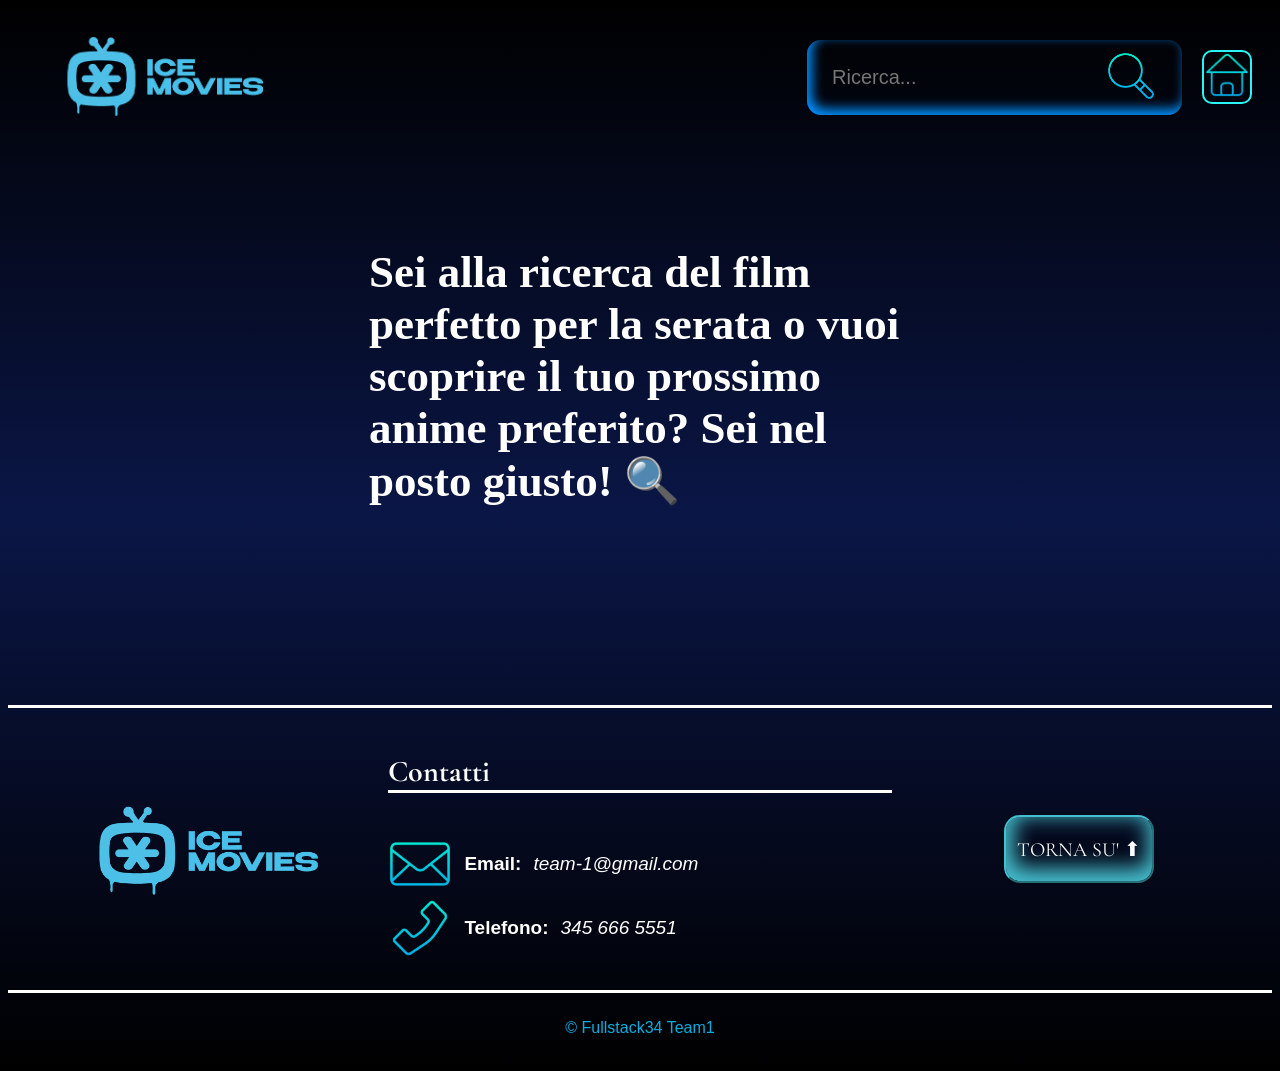
<file: cerca.html>
<!DOCTYPE html>
<html lang="it">
  <head>
    <meta charset="utf-8" />

    <link rel="icon" href="" type="image/avif" />
    <link rel="icon" href="asset/logo/LOGO-ICEMOVIES-iconapiccola.png" />

    <meta http-equiv="X-UA-Compatible" content="IE=edge,chrome=1" />
    <title>IceMovies/Cerca</title>
    <meta
      content="width=device-width, initial-scale=1.0, maximum-scale=1.0, user-scalable=0"
      name="viewport"
    />
    <meta name="viewport" content="width=device-width" />
    <meta
      name="description"
      content="Scopri cosa vedere stasera! Trova recensioni, consigli, notizie e approfondimenti sui tuoi titoli preferiti."
    />
    <meta
      name="keywords"
      content="consigli film, consigli serie tv, consigli anime, migliori film, migliori serie tv, migliori anime, film da vedere, serie tv da vedere, anime da vedere, novità film, novità serie tv,novità anime,"
    />
    <link rel="preconnect" href="https://fonts.googleapis.com" />
    <link rel="preconnect" href="https://fonts.gstatic.com" crossorigin />
    <link
      href="https://fonts.googleapis.com/css2?family=Cormorant+Garamond:ital,wght@0,300..700;1,300..700&display=swap"
      rel="stylesheet"
    />
    <link rel="stylesheet" href="style.css" />

    
  </head>
<body id="body-cerca">
    <nav class="navbar_main_pc">
        <div class="logo_pc"><img src="asset/logo/LOGO-ICEMOVIES.png" /></div>
    <div class="tasti-pag-cerca">        
        <div class="searchs_pc">
          <input
            type="text"
            class="search_input_p"
            id="search-p"
            placeholder="Ricerca..."
            autocomplete="off"
          />

          <button class="searchbtn_pc"><img src="asset/icone/icons8-ricerca-96.png" alt="carca"></button>
        </div>
        <a href="index.html" class="torna-home-btn"><img src="asset/icone/icons8-house-96.png" alt="torna alla home page"></a>
    </div>    
      </nav>
   <main id="main-cerca"> <div class="presentazione"><h2>Sei alla ricerca del film perfetto per la serata o vuoi scoprire il tuo prossimo anime preferito? Sei nel posto giusto! 🔍</h2></div></main>   
    <footer>
        <div class="footer_info">
          <div class="footer-logo">
            <img
              class="footlogo"
              src="asset/logo/LOGO-ICEMOVIES.png"
              alt="LOGO-ICEMOVIES"
            />
          </div>
          <div class="footer-contact">
            <h4 class="footer-contact-title">Contatti</h4>
            <div class="footer-contatti">
              <img
                class="icon-contact"
                src="asset/icone/icons8-email-96.png"
                alt="email-icon"
              />
              <p style="font-weight: 700">Email:</p>
              <p style="font-style: italic">team-1@gmail.com</p>
            </div>
            <div class="footer-contatti">
              <img
                class="icon-contact"
                src="asset/icone/icons8-phone-call-96.png"
                alt="telefono-icon"
              />
              <p style="font-weight: 700">Telefono:</p>
              <p style="font-style: italic">345 666 5551</p>
            </div>
          </div>
          <div class="footer-sali">
            <button
              class="btn-torna-su"
              onclick="window.scrollTo({ top: 0, behavior: 'smooth' })"
            >
              TORNA SU' ⬆
            </button>
          </div>
        </div>
        <div class="copyright-section">
          <p>&copy; Fullstack34 Team1 <span id="year"></span></p>
        </div>
      </footer>
    <Script>
     const main = document.getElementById("main-cerca");
     const input = document.getElementById("search-p");
     const searchButton = document.querySelector(".searchbtn_pc");
     const apiKey = "202cd8db"; // per OMDB
     const animeApiUrl = "https://api.jikan.moe/v4/anime";

searchButton.addEventListener("click", () => {
  recuperaFilm();
});
async function recuperaFilm() {
    const query = input.value;
    if (!query) return;
  
    try {
      const response = await fetch(
        `https://www.omdbapi.com/?apikey=${apiKey}&s=${query}`
      );
      const data = await response.json();
if (data.Search) {
      const moviesDetails = await Promise.all(
        data.Search.map(async (movie) => {
          const detailsResponse = await fetch(
            `http://www.omdbapi.com/?i=${movie.imdbID}&apikey=${apiKey}`
          );
          return await detailsResponse.json();
        })
      );

      const sortedMovies = moviesDetails
        .filter((movie) => movie.Released !== "N/A")
        .sort((a, b) => new Date(b.Released) - new Date(a.Released))
        showMovies(sortedMovies);
        
    } else {
      console.error("Nessun film trovato");
      main.innerHTML += "<p>Nessun film trovato</p>";
      
    }
  } catch (error) {
    console.error(error);
    main.innerHTML += "<p>Nessun film trovato</p>";
  }
}
  function showMovies(films) {
    main.innerHTML = "";
    films.forEach((film) => {
    const card = document.createElement("div");
    card.className = "card-cerca";

    const immagine = document.createElement("img");
    immagine.className = "immagine";
    immagine.setAttribute("alt", "Immagine non disponibile")
    immagine.src = film.Poster !== "N/A" ? film.Poster : "https://www.flaticon.com/free-icon/image_9261207?term=image+placeholder&related_id=9261207";

    const nome = document.createElement("div");
    nome.className = "nome";
    nome.textContent = film.Title;

    const rating = document.createElement("div");
    rating.className = "rating";
    rating.textContent =
      film.imdbRating !== "N/A" ? `Rating: ${film.imdbRating}` : "Rating: N/A";

    const releaseDate = document.createElement("div");
    releaseDate.className = "release";
    releaseDate.textContent = `Released: ${film.Released}`;

    const description = document.createElement("div");
    description.className = "description";
    description.textContent =
      film.Plot !== "N/A" ? film.Plot : "Descrizione non disponibile.";

    description.style.display = "none";

    const type = document.createElement("div")
    type.className = "type";
    type.textContent = film.Type === "series" ? `Total seasons: ${film.totalSeasons}` :  ` ${film.Genre}` ;

  

    card.addEventListener("mouseover", () => {
      description.style.display = "block";
    });

    card.addEventListener("mouseout", () => {
      description.style.display = "none";
    });

    card.appendChild(immagine);
    card.appendChild(nome);
    card.appendChild(rating);
    card.appendChild(releaseDate);
    card.appendChild(description);
    card.appendChild(type)
    main.appendChild(card)
  });

  }
  
    </Script>  
</body>
</file>
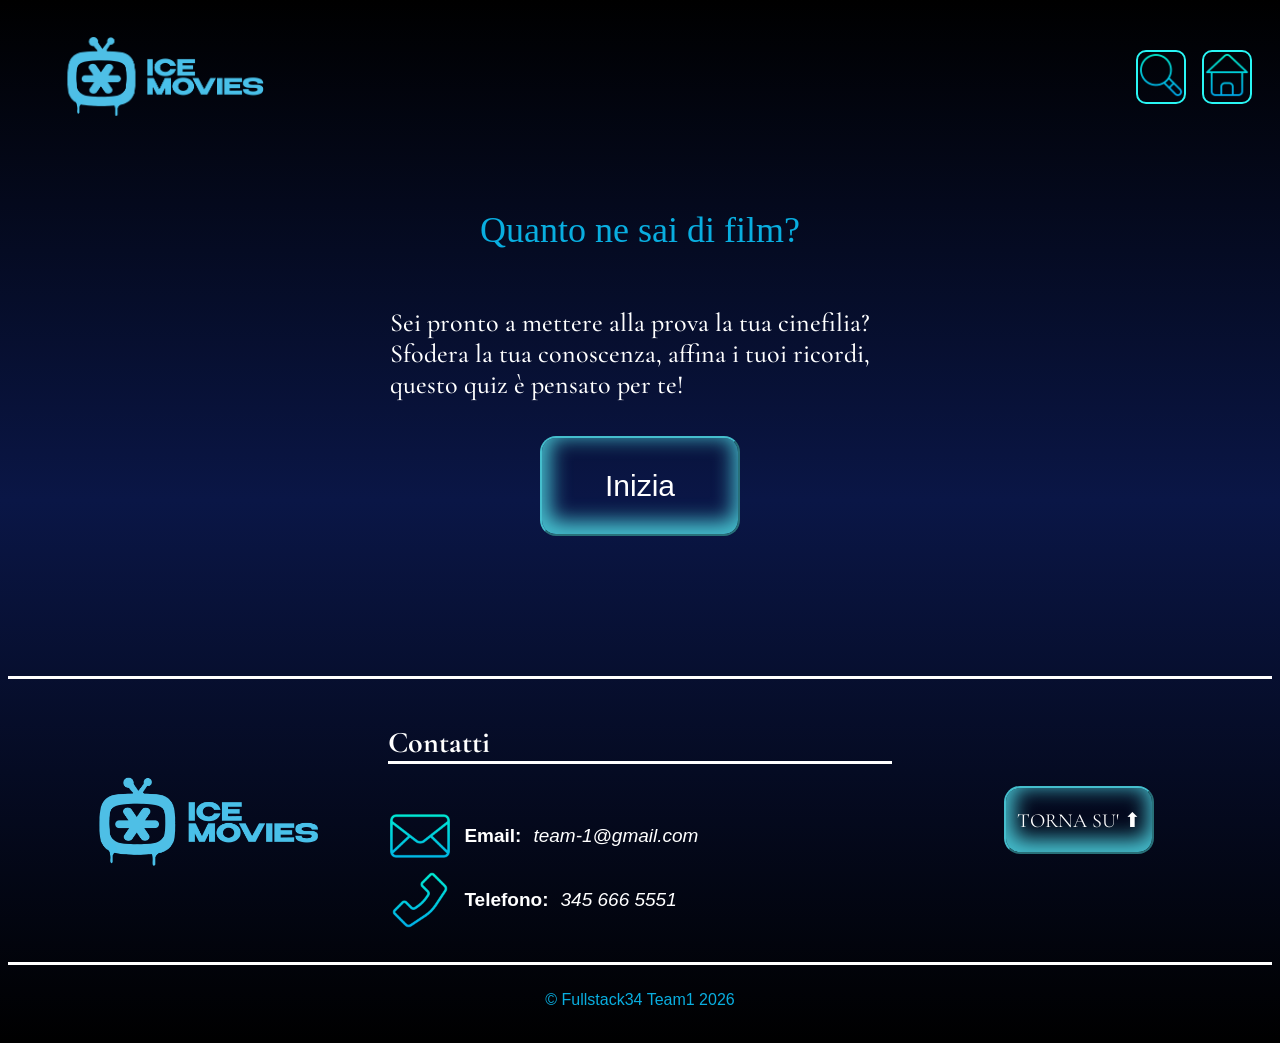
<file: quiz.html>
<!DOCTYPE html>
<html lang="en">
<head>
    <meta charset="UTF-8">
    <meta name="viewport" content="width=device-width, initial-scale=1.0">
    <title>Quiz IceMovies</title>
    <meta charset="utf-8" />

    <link rel="icon" href="" type="image/avif" />
    <link rel="icon" href="asset/logo/LOGO-ICEMOVIES-iconapiccola.png" />
    <meta
      name="description"
      content="Scopri cosa vedere stasera! Trova recensioni, consigli, notizie e approfondimenti sui tuoi titoli preferiti."
    />
    <meta
      name="keywords"
      content="consigli film, consigli serie tv, consigli anime, migliori film, migliori serie tv, migliori anime, film da vedere, serie tv da vedere, anime da vedere, novità film, novità serie tv,novità anime,"
    />
    <link rel="preconnect" href="https://fonts.googleapis.com" />
    <link rel="preconnect" href="https://fonts.gstatic.com" crossorigin />
    <link
      href="https://fonts.googleapis.com/css2?family=Cormorant+Garamond:ital,wght@0,300..700;1,300..700&display=swap"
      rel="stylesheet">
    <link rel="stylesheet" href="style.css" />
    <script type="text/javascript">
      var _iub = _iub || [];
      _iub.csConfiguration = {
        siteId: 3967109,
        cookiePolicyId: 50077513,
        lang: "it",
        storage: { useSiteId: true },
      };
    </script>
    <script
      type="text/javascript"
      src="https://cs.iubenda.com/autoblocking/3967109.js"
    ></script>
    <script
      type="text/javascript"
      src="//cdn.iubenda.com/cs/gpp/stub.js"
    ></script>
    <script
      type="text/javascript"
      src="//cdn.iubenda.com/cs/iubenda_cs.js"
      charset="UTF-8"
      async
    ></script>
</head>
<body class="body-quiz">
  <!-- NAV -->
  <nav class="navbar_main_pc" style="position: block;" >
    <div class="logo_pc"><img src="asset/logo/LOGO-ICEMOVIES.png" /></div>
<div class="tasti-pag-cerca" style="gap: 16px" >        
    <div class="searchs_pc" style="display: none;">
      <input
        type="text"
        class="search_input_p"
        id="search-p"
        placeholder="Ricerca..."
        autocomplete="off"
      />
      <button class="searchbtn_pc"><img src="asset/icone/icons8-ricerca-96.png" alt="carca"></button>
    </div>
    <a href="cerca.html"class="torna-home-btn"><img src="asset/icone/icons8-ricerca-96.png" alt=" pagina di ricerca"></a>
    <a href="index.html" class="torna-home-btn"><img src="asset/icone/icons8-house-96.png" alt="torna alla home page"></a>
</div>    
  </nav>
  <!-- QUIZ -->
  <section class="quiz_section">
    <div class="quiz_conteiner_list">
      <h2 class="titolo_sect">Quanto ne sai di film?</h2>
      <p class="didascalia_quiz">
        Sei pronto a mettere alla prova la tua cinefilia? Sfodera la tua
        conoscenza, affina i tuoi ricordi, questo quiz è pensato per te!
      </p>
      <button class="iniza-btn">
        <p>Inizia</p>
      </button>
    </div> 
    <div class="nb-quiz">
      
    </div>
    
</section>
 <!-- FOOTER -->
 <footer>
  <div class="footer_info">
    <div class="footer-logo">
      <img
        class="footlogo"
        src="asset/logo/LOGO-ICEMOVIES.png"
        alt="LOGO-ICEMOVIES"
      />
    </div>
    <div class="footer-contact">
      <h4 class="footer-contact-title">Contatti</h4>
      <div class="footer-contatti">
        <img
          class="icon-contact"
          src="asset/icone/icons8-email-96.png"
          alt="email-icon"
        />
        <p style="font-weight: 700">Email:</p>
        <p style="font-style: italic">team-1@gmail.com</p>
      </div>
      <div class="footer-contatti">
        <img
          class="icon-contact"
          src="asset/icone/icons8-phone-call-96.png"
          alt="telefono-icon"
        />
        <p style="font-weight: 700">Telefono:</p>
        <p style="font-style: italic">345 666 5551</p>
      </div>
    </div>
    <div class="footer-sali">
      <button
        class="btn-torna-su"
        onclick="window.scrollTo({ top: 0, behavior: 'smooth' })"
      >
        TORNA SU' ⬆
      </button>
    </div>
  </div>
  <div class="copyright-section">
    <p>&copy; Fullstack34 Team1 <span id="year"></span></p>
  </div>
</footer>
<script >
  // QUIZ
const navBarQuiz = document.querySelector(".navbar_main_pc");
const inizaBtn = document.querySelector(".iniza-btn");
const quiz_conteiner_list = document.querySelector(".quiz_conteiner_list");
async function trivia() {
  try {
    const response = await fetch(
      `https://opentdb.com/api.php?amount=20&category=11&type=multiple`
    );
    const responseJson = await response.json();
    results = responseJson.results;
    console.log(responseJson.results);
    const question = results.find((x) => x.question);
    creaDomanda(question);
    console.log(question);
  } catch (error) {
    console.error(error);
  }
}

function creaDomanda(question) {
  const card_quiz = document.createElement("div");
  card_quiz.setAttribute("class", "card_quiz");
  const titolo = document.createElement("h4");
  titolo.setAttribute("class", "titoloDom");
  const info_quiz = document.createElement("div");
  info_quiz.setAttribute("class", "info_quiz");
  const incorrect_answ = document.createElement("p");
  incorrect_answ.setAttribute("class", "incorrect_answ");
  const correct_answ = document.createElement("p");
  correct_answ.setAttribute("class", "correct_answ");

  quiz_conteiner_list.innerHTML = "";

  titolo.innerHTML = question.question;
  incorrect_answ.innerHTML = question.incorrect_answers;
  correct_answ.innerHTML = question.correct_answer;
  let answers = [
    question.incorrect_answers[0],
    question.incorrect_answers[1],
    question.incorrect_answers[2],
    question.correct_answer,
  ];
  console.log(answers);
  answers.sort(() => Math.random() - 0.5);

  card_quiz.appendChild(titolo);
  answers.forEach((risp) => {
    const buttonRisp = document.createElement("button");
    buttonRisp.setAttribute("class", "risposta");
    buttonRisp.innerHTML = risp;
    info_quiz.appendChild(buttonRisp);
    buttonRisp.addEventListener("click", () =>
      soluzione(buttonRisp, risp, question.correct_answer)
    );
  });
  card_quiz.appendChild(info_quiz);
  quiz_conteiner_list.appendChild(card_quiz);
}
inizaBtn.addEventListener("click", trivia);

function soluzione(buttonRisp, risp, correct_answer) {
  const risposte = document.querySelectorAll(".risposta");
  const win = document.createElement("p");
  const lose = document.createElement("p");
  win.setAttribute("class", "win");
  lose.setAttribute("class", "lose");
  win.innerText = "WIN!!! 🎉";
  lose.innerText = "OH NO, YOU LOSE! 🙁";
  inizaBtn.innerText = "Play again!";
  inizaBtn.setAttribute("style", "width: 120px;");
  navBarQuiz.appendChild(inizaBtn);

  risposte.forEach((btn) => {
    btn.disabled = true;
  });

  if (risp === correct_answer) {
    buttonRisp.classList.add("correct");
    quiz_conteiner_list.appendChild(win);
  } else {
    buttonRisp.classList.add("incorrect");
    risposte.forEach((btn) => {
      if (btn.innerText === correct_answer) {
        btn.classList.add("correct");
      }
      quiz_conteiner_list.appendChild(lose);
    });
  }
}
  document.getElementById("year").textContent = new Date().getFullYear();
</script>
</html>
</file>
<file: style.css>
:root {
  --colore-principale: #00ffff;
  --colore-secondario: #45becd;
  --font-base: white;
  --colore-background: #042260;
  --colore-terzo: #aeeeee;
  --colore-quarto: #09aee0;
  --font-uno: "Cormorant Garamond";
  --font-due: "Gill Sans";
}
body {
  background: rgb(0, 0, 0);
  background: -moz-linear-gradient(
    top,
    rgb(0, 0, 0) 0%,
    rgb(10, 22, 70) 48%,
    rgb(0, 0, 0) 100%
  );
  background: -webkit-linear-gradient(
    top,
    rgb(0, 0, 0) 0%,
    rgb(10, 22, 70) 48%,
    rgb(0, 0, 0) 100%
  );
  background: linear-gradient(
    to bottom,
    rgb(0, 0, 0) 0%,
    rgb(10, 22, 70) 48%,
    rgb(0, 0, 0) 100%
  );
  display: flex;
  flex-direction: column;
}

/* GIOCARE SECTION */

.giocare {
  align-self: center;
  font-family: "Cormorant Garamond";
  color: var(--font-base);
  max-width: 1000px;
  box-shadow: 0px 0px 20px 0px #3796a7;;
  margin: 20px;
  display: flex;
  padding: 2rem;
  
}
.gioca_titolo {
  font-size: 30px;
  flex: 1.5;
}

.btn-vai-Quiz {
  padding: 2rem;
  text-align: center;
  text-decoration: none;
  font-size: 50px;
  background-color: transparent;
  border-color: var(--colore-secondario);
  box-shadow: inset 2px -7px 20px 6px var(--colore-secondario);
  color: var(--font-base);
  border-radius: 16px;
  margin: 10px;
  display: flex;
  justify-content: center;
  color: #4ebfe6;
  animation: wobble 1s ease-in-out infinite;
}
.icona-tasto-container {
  width: 60px;
  height: 60px;
}
.icona-tasto {
  object-fit: cover;
  width: 100%;
}
@keyframes wobble {
  0% {
    transform: translateX(0);
  }
  25% {
    transform: translateX(-10px) rotate(-5deg);
  }
  50% {
    transform: translateX(10px) rotate(5deg);
  }
  75% {
    transform: translateX(-5px) rotate(-2deg);
  }
  100% {
    transform: translateX(0);
  }
}
@media (max-width: 1000px) {
  .giocare {
    flex-direction: column;
    align-items: center;
  }
}
@media (max-width: 400px) {
  .btn-vai-Quiz {
    width: 139px;
    font-size: 33px;
    flex-wrap: wrap;
  }
  .giocare {
    padding: 13px 2rem;
    margin: 20px;
  }
  .gioca_titolo {
    margin: 18px;
  }
}

/* QUIZ SECTION */
.body-quiz {
  background: rgb(0, 0, 0);
  background: -moz-linear-gradient(
    top,
    rgb(0, 0, 0) 0%,
    rgb(10, 22, 70) 48%,
    rgb(0, 0, 0) 100%
  );
  background: -webkit-linear-gradient(
    top,
    rgb(0, 0, 0) 0%,
    rgb(10, 22, 70) 48%,
    rgb(0, 0, 0) 100%
  );
  background: linear-gradient(
    to bottom,
    rgb(0, 0, 0) 0%,
    rgb(10, 22, 70) 48%,
    rgb(0, 0, 0) 100%
  );
}

.quiz_section {
  display: flex;
  flex-direction: column;
  height: auto;
  min-height: auto;
  flex-wrap: wrap;
}
.iniza-btn,
.btn-vai-Home {
  font-size: 30px;
  width: 200px;
  background-color: transparent;
  border-color: var(--colore-secondario);
  box-shadow: inset 2px -7px 20px 6px var(--colore-secondario);
  color: var(--font-base);
  border-radius: 16px;
  margin: 10px;
}
.btn-vai-Home {
  text-align: center;
  text-decoration: none;
  height: 72px;
}

.quiz_conteiner_list {
  display: flex;
  flex-direction: column;
  justify-content: center;
  align-items: center;
  padding: 40px;
}
.titolo_sect {
  border-radius: 20px;
  max-width: 500px;
  font-family: "Cormorant Garamond",
    Trebuchet MS ", " Lucida Sans Unicode ", " Lucida Grande ", " Lucida Sans
      ", Arial, sans-serif";
  color: var(--colore-quarto);
  font-weight: 500;
  font-size: 36px;
  background-color: transparent;
}
.didascalia_quiz {
  max-width: 500px;
  font-family: "Cormorant Garamond", "Trebuchet MS", "Lucida Sans Unicode",
    "Lucida Grande", "Lucida Sans", Arial, sans-serif;
  color: var(--font-base);
  font-weight: 500;
  font-size: 26px;
  background-color: transparent;
}
.card_quiz {
  display: flex;
  flex-direction: column;
  max-width: 300px;
  max-height: 600px;
  border: 1px solid #45becd;
  padding: 20px;
  border-radius: 15px;
  background-color: transparent;
  box-shadow: inset 2px -7px 20px 6px var(--colore-secondario);
}
.titoloDom {
  color: #507cce;
  text-align: center;
  font-family: "Gill Sans", "Gill Sans MT", Calibri, "Trebuchet MS", sans-serif;
  font-size: 20px;
  margin: 20px;
}
.info_quiz {
  display: flex;
  align-items: center;
  flex-direction: column;
}
.risposta {
  width: 90%;
  font-size: 18px;
  padding: 15px;
  background-color: transparent;
  border-color: var(--colore-secondario);
  box-shadow: inset 2px -7px 20px 6px var(--colore-secondario);
  color: var(--font-base);
  border-radius: 15px;
  margin-bottom: 15px;
}
.risposta:hover,
.iniza-btn:hover,
.btn-vai-Home:hover,
.btn-vai-Quiz:hover {
  color: #f5b1aa;
  text-shadow: -1px 0 #925460, 0 1px #925460, 1px 0 #925460, 0 -1px #925460;
}
.correct {
  background-color: #00800099;
}
.incorrect {
  background-color: #c95a6e;
}
.win,
.lose {
  width: 50%;
  font-size: 30px;
  padding: 15px;
  background-color: transparent;
  border-color: var(--colore-secondario);
  box-shadow: inset 2px -7px 20px 6px var(--colore-secondario);
  color: #f5b1aa;
  text-shadow: -1px 0 #925460, 0 1px #925460, 1px 0 #925460, 0 -1px #925460;
  border-radius: 15px;
  text-align: center;
}

@media (min-width: 850px) {
  .card_quiz {
    display: flex;
    flex-direction: row;
    max-width: 800px;
    max-height: 600px;
    align-items: center;
    padding: 46px;
  }
  .titoloDom {
    max-width: 250px;
    font-size: 25px;
    margin: 5px;
  }
  .info_quiz {
    min-width: 450px;
  }
}
@media (max-width: 400px) {
  .quiz_conteiner_list {
    padding: 0;
    margin: 2rem 1rem;
  }
  .didascalia_quiz {
    margin: 18px;
  }
}

/* FOOTER */

footer {
  /* background-color: var(--colore-background); */
  color: var(--font-base);
  font-family: "Gill Sans", "Gill Sans MT", Calibri, "Trebuchet MS", sans-serif;
  margin-bottom: 0;
  border-top: white solid;
  margin-top: 90px;
}

.footer_info {
  display: flex;
  justify-content: space-around;
  align-items: center;
  flex-wrap: wrap;
  padding: 5px;
}

.footer-logo {
  width: 300px;
}
.footer-logo > img {
  width: 100%;
  object-fit: cover;
}

.footer-contact-title {
  font-size: 30px;
  font-weight: 900;
  border-bottom: solid;
  font-family: "Cormorant Garamond";
}
.footer-contact img {
  width: 4rem;
}
.btn-torna-su {
  font-family: "Cormorant Garamond";
  font-size: 20px;
  width: 150px;
  height: 68px;
  background-color: transparent;
  border-color: var(--colore-secondario);
  box-shadow: inset 2px -7px 20px 6px var(--colore-secondario);
  color: var(--font-base);
  border-radius: 16px;
  margin: 10px;
}

.footer-logo,
.footer-sali {
  flex: 1;
  display: flex;
  justify-content: center;
  padding: 20px;
}
.footer-contact {
  flex-direction: column;
  flex: 1.5;
  padding-bottom: 25px;
}

.footer-contatti {
  display: flex;
  flex-direction: row;
  align-items: center;
  gap: 12px;
  font-size: 19px;
}

.copyright-section {
  border-top: solid white;
  min-height: 50px;
  display: flex;
  justify-content: center;
  color: var(--colore-quarto);
  padding: 10px;
}
@media (max-width: 800px) {
  .footer_info {
    flex-direction: column;
  }
}
@keyframes bounce {
  0%,
  100% {
    transform: translateY(0);
  }
  50% {
    transform: translateY(-10px);
  }
}

.win,
.lose,
.footlogo {
  animation: bounce 1s infinite alternate;
}
.iub__us-widget {
  background-color: transparent;
}
.iub__us-widget__wrapper {
  background-color: transparent;
  border-color: var(--colore-secondario);
  box-shadow: inset 2px -7px 20px 6px var(--colore-secondario);
  color: var(--colore-background);
  border-radius: 16px;
  margin: 10px;
}
.iubenda-tp-btn.iubenda-cs-preferences-link {
  width: 7px;
}

/* PAGINA RICERCA    */

#body-cerca {
  background: rgb(0, 0, 0);
  background: -moz-linear-gradient(
    top,
    rgb(0, 0, 0) 0%,
    rgb(10, 22, 70) 48%,
    rgb(0, 0, 0) 100%
  );
  background: -webkit-linear-gradient(
    top,
    rgb(0, 0, 0) 0%,
    rgb(10, 22, 70) 48%,
    rgb(0, 0, 0) 100%
  );
  background: linear-gradient(
    to bottom,
    rgb(0, 0, 0) 0%,
    rgb(10, 22, 70) 48%,
    rgb(0, 0, 0) 100%
  );
}

.navbar_main_pc {
  align-items: center;
  width: 100%;
  display: flex;
  justify-content: space-between;
  padding-top: 7px;
}

.searchs_pc {
  display: flex;
  gap: 10px;
  margin: 20px;
  min-height: 2rem;
  min-width: 15rem;
  border-radius: 14px;
  padding: 10px 20px;
  box-shadow: inset 4px -5px 12px 1px #0091ff;
  background-color: transparent;
}

.search_input_p {
  color: var(--font-base);
  font-size: 20px;
  min-height: 100%;
  min-width: 15rem;
  padding: 10px 5px;
  background-color: transparent;
  outline: none;
  border: none;
}

.searchbtn_pc {
  border: none;
  background-color: transparent;
}
.searchbtn_pc img {
  width: 50px;
}
.logo_pc {
  width: 300px;
}

.logo_pc img {
  width: 100%;
  object-fit: cover;
}
.torna-home-btn {
  background-color: transparent;
  width: 50px;
  border: 2px solid #29f6f4;
  border-radius: 10px;
}
.torna-home-btn img {
  object-fit: cover;
  width: 100%;
}
.tasti-pag-cerca {
  display: flex;
  align-items: center;
  margin-right: 20px;
  margin-left: auto;
}

#main-cerca {
  display: flex;
  flex-wrap: wrap;
  justify-content: space-evenly;
  gap: 26px;
  padding: 40px 30px;
}

.card-cerca {
  display: flex;
  flex-direction: column;
  width: 280px;
  min-height: 480px;
  border-radius: 8px;
  box-shadow: 0 4px 8px rgba(0, 0, 0, 0.1);
  overflow: hidden;
  text-align: center;
  justify-content: center;
  position: relative;
  background-image: url("asset/img/sfondo-card.webp");
  justify-content: flex-start
}


.card-cerca img {
  width: 100%;
  height: 300px;
  object-fit: cover;
  object-position: top;
  color: white;
}

.card-cerca .nome {
  padding: 10px;
  font-size: 25px;
  font-weight: bold;
  color: white;
  font-family: "Cormorant Garamond";
}

.card-cerca .rating {
  font-size: 19px;
  color: rgb(200, 200, 32);
  margin-bottom: 10px;
  font-weight: bold;
  font-family: "Cormorant Garamond";
  font-weight: bold;
}

.card-cerca .release,
.card-cerca .type {
  font-size: 19px;
  margin-bottom: 20px;
  color: white;
  font-family: "Cormorant Garamond";
  font-weight: bold;
  padding: 0 9px;
}

.card-cerca .description {
  position: absolute;
  bottom: -100%;
  left: 0;
  width: 100%;
  background-image: url("asset/img/sfondo-card.webp");
  color: white;
  padding: 15px;
  box-sizing: border-box;
  transition: bottom 0.5s ease-in-out;
  height: 60%;
  display: flex;
  align-items: center;
  justify-content: center;
  text-align: center;
  font-size: 20px;
  font-family: "Cormorant Garamond";
  font-weight: bold;
}

.card-cerca:hover .description {
  bottom: 0;
}

.presentazione {
  display: flex;
  justify-content: center;
  color: white;
}

.presentazione h2 {
  width: 50%;
  font-size: 45px;
  padding: 30px;
}

@media (max-width: 400px) {
  .presentazione h2 {
    width: 100%;
    font-size: 45px;
    padding: 2px;
  }
  .navbar_main_pc {
    flex-wrap: wrap;
    justify-content: center;
  }

  .search_input_p {
    width: 3rem;
    min-width: 10rem;
  }
  .tasti-pag-cerca {
    margin-right: 0;
    margin-left: 0;
  }
}

/*     
 HEADER */

* {
  /* margin: 0;
  padding: 0; */
  box-sizing: border-box;
}

body {
  /* background-color: rgb(11, 13, 102); */
  color: rgb(255, 255, 255);
}

.navbar_main {
  position: absolute;
  align-items: center;
  width: 100%;
  display: flex;
  padding: 2%;
  justify-content: space-between;
  background-color: rgb(11, 13, 102);
  z-index: 2;
  background-color: transparent;
}

.searchs {
  display: flex;
  width: 30%;
  height: 100%;
}


.searchbtn {
  display: flex;
  border-radius: 10px;
  padding: 6px;
  margin-left: 5px;
  z-index: 103;
  box-shadow: inset 1px 1px 9px 0px aqua;
  height: 50px;
  color: white;
  text-decoration: none;
}

.logo {
  z-index: 102;
}

.link_navbar {
  display: flex;
  gap: 20px;
}

.link_navbar a {
  color: white;
  font-size: 18px;
  text-decoration: none;
  z-index: 104;
}

.ham-menu {
  position: relative;
  height: 50px;
  width: 40px;
  margin-left: auto;
  z-index: 300;
  display: none;
}

.ham-menu span {
  height: 5px;
  width: 100%;
  background-color: #6ffff3;
  border-radius: 25px;
  position: absolute;
  left: 50%;
  top: 50%;
  transform: translate(-50%, -50%);
  transition: 0.3s ease;
  z-index: 300;
}

.ham-menu span:nth-child(1) {
  top: 25%;
}
.ham-menu span:nth-child(3) {
  top: 75%;
}

.off-screen-menu {
  background-color: rgb(6, 53, 241);
  height: 100vh;
  width: 100%;
  max-width: 450px;
  position: fixed;
  top: 0;
  right: -450px;
  display: flex;
  flex-direction: column;
  align-items: center;
  justify-content: center;
  text-align: center;
  font-size: 2rem;
  transition: 0.3s ease;
  z-index: 103;
}

.off-screen-menu.active {
  right: 0;
  z-index: 106;
}

.off-screen-menu ul {
  list-style: none;
}

.off-screen-menu a {
  color: white;
  text-decoration: none;
  font-size: 1.5rem;
  padding: 10px;
  display: block;
}

.off-screen-menu a:hover {
  color: #6ffff3;
}

.hero_section {
  display: flex;
  justify-content: flex-start;
  align-items: center;
  width: 98%;
  flex-direction: column;
}

.hero_container_image {
  width: 100%;
  height: 100vh;
}

.hero_image {
  width: 100%;
  height: 100%;
  object-fit: cover;
}

.hero_effect {
  position: absolute;
  inset: 0;
  width: 100%;
  height: 100vh;
  background: rgba(17, 17, 17, 0.4);
  background-image: linear-gradient(
    to top,
    rgba(0, 0, 0, 0) 0,
    rgba(0, 0, 0, 0) 92%,
    rgba(0, 0, 0, 0.8) 100%
  );
}

.hero_card {
  position: absolute;
  top: 30%;
  left: 45%;
  right: 40%;
  text-align: center;
  display: flex;
  flex-direction: column;
  gap: 10px;
}

.carousel {
  position: relative;
  top: 0;
  margin-left: -13px;
  /* width: 100vw; */
  height: 100vh;
  z-index: 0;
}

.carousel .list {
  width: 100vw;
  height: 100vh;
  overflow: hidden;
  position: relative;
}

.carousel .list .item {
  position: absolute;
  inset: 0;
  z-index: 1;
  width: 100vw;
  left: 0;
}

.carousel .list .item img {
  width: 100%;
  height: 100%;
  object-fit: cover;
}

 .carousel .list .item .content {
  position: absolute;
  top: 20%;
  width: 1140px;
  max-width: 80%;
  left: 50%;
  transform: translateX(-50%);
  padding-right: 30%;
  box-sizing: border-box;
  color: white;
  text-shadow: 0 5px 10px black;
} 

.carousel .list .item .content .author {
  font-weight: bold;
  letter-spacing: 10px;
}

.carousel .list .item .content .title,
.carousel .list .item .content .topic {
  font-weight: bold;
  font-size: 5em;
  list-style: 1.3rem;
}

.carousel .list .item .content .topic {
  color: rgb(0, 217, 255);
}

/* thumbnail*/

 .thumbnail {
  position: absolute;
  bottom: 50px;
  left: 50%;
  transform: translateX(-50%);
  max-width: 100vw;
  overflow: hidden;
  display: flex;
  gap: 20px;
  z-index: 102;
} 

.thumbnail .item {
  width: 150px;
  height: 220px;
  flex-shrink: 0;
  position: relative;
}

.thumbnail .item img {
  width: 100%;
  height: 100%;
  object-fit: cover;
  border-radius: 20px;
}

.thumbnail .item .content {
  position: absolute;
  bottom: 10px;
  left: 10px;
  right: 10px;
}

.thumbnail .item .content .title {
  font-weight: bold;
}

.arrows {
  position: absolute;
  top: 60%;
  right: 52%;
  width: 300px;
  max-width: 30%;
  display: flex;
  gap: 10px;
  align-items: center;
  z-index: 103;
}

.arrows button {
  width: 40px;
  height: 40px;
  border-radius: 50%;
  background-color: black;
  font-family: fantasy;
  border: none;
  color: white;
  font-weight: bold;
  font-size: large;
  transition: 0.5s;
  z-index: 101;
}

.arrows button:hover {
  background-color: white;
  color: black;
}

.carousel .list .item:nth-child(1) {
  z-index: 100;
}

.carousel .list .item:nth-child(1) .author,
.carousel .list .item:nth-child(1) .title,
.carousel .list .item:nth-child(1) .topic,
.carousel .list .item:nth-child(1) .description {
  transform: translateY(50px);
  filter: blur(20px);
  opacity: 0;
  animation: showContent 0.5s 1s linear 1 forwards;
}

@keyframes showContent {
  to {
    opacity: 1;
    filter: blur(0);
    transform: translateY(0);
  }
}

.carousel .list .item:nth-child(1) .title {
  animation-delay: 1.2s;
}

.carousel .list .item:nth-child(1) .topic {
  animation-delay: 1.4s;
}
.carousel .list .item:nth-child(1) .description {
  animation-delay: 1.6s;
}

/* effetto next click */
.carousel.next .list .item:nth-child(1) img {
  width: 150px;
  height: 220px;
  position: absolute;
  left: 50%;
  bottom: 50px;
  border-radius: 20px;
  animation: showImage 0.5s linear 1 forwards;
}

@keyframes showImage {
  to {
    width: 100%;
    height: 100%;
    left: 0;
    bottom: 0;
    border-radius: 0;
  }
}

.carousel.next .thumbnail .item:nth-last-child(1) {
  width: 0;
  overflow: hidden;
  animation: showThumbnail 0.5s linear 1 forwards;
}

@keyframes showThumbnail {
  to {
    display: flex;
    flex-basis: auto;
  }
}

.carousel.next .thumbnail {
  transform: translateX(150px);
  animation: trasformThumbnail 0.5s linear 1 forwards;
}

@keyframes transformThumbnail {
  to {
    transform: translateX(0);
  }
}

/* effetto prev*/

.carousel.prev .list .item:nth-child(2) {
  z-index: 101;
}

.carousel.prev .list .item:nth-child(2) img {
  position: absolute;
  bottom: 0;
  left: 0;
  animation: outImage 0.5s linear 1 forwards;
}

@keyframes outImage {
  to {
    width: 150px;
    height: 220px;
    border-radius: 20px;
    left: 50%;
    bottom: 50px;
  }
}

.carousel.prev .thumbnail .item:nth-child(1) {
  width: 0;
  overflow: hidden;
  animation: showThumbnail 0.5s linear 1 forwards;
}

.carousel.prev .list .item:nth-last-child(2) .author,
.carousel.prev .list .item:nth-last-child(2) .title,
.carousel.prev .list .item:nth-last-child(2) .topic,
.carousel.prev .list .item:nth-last-child(2) .description {
  animation: contentOut 1.5s linear 1 forwards;
}

.carousel.next .arrows button,
.carousel.prev .arrows button {
  pointer-events: none;
}

.time {
  width: 0%;
  height: 5px;
  background-color: rgb(0, 195, 255);
  position: absolute;
  z-index: 104;
  top: 0;
  left: 0;
}

.carousel.next .time,
.carousel.prev .time {
  width: 100%;
  animation: timeRunning 2s linear 1 forwards;
}

@keyframes runningTime {
  from {
    width: 100%;
  }
  to {
    width: 0;
  }
}

.hero_title {
  text-align: center;
  font-size: 2rem;
}
.movies-container {
  display: grid;
  grid-template-columns: repeat(auto-fit, minmax(40%, 1fr));
  grid-template-columns: repeat(5, 1fr);
  justify-content: space-between;
  align-items: center;
  gap: 10px;
  width: 100%;
  padding-top: 2%;
}

.anime-title {
  display: flex;
  justify-content: center;
  align-items: center;
  margin-top: 5%;
}

.movies-title {
  display: flex;
  justify-content: center;
  align-items: center;
  margin-top: 5%;
}

@media screen and (max-width: 960px) {
  .ham-menu {
    display: block;
    position: fixed;
    right: 22px;

  }

  .link_navbar {
    display: none;
  }

}
.containerCardDal {
  /* background-color: #042260; */
  width: 100%;
  margin: 0;
  padding: 20px;
}

h3 {
  color: white;
  font-size: 40px;
}

.caroselloContainerFilmDal {
  /* background-color: #042260; */
  display: flex;
  overflow-x: hidden;
  flex-grow: 1;
  margin: 0;
  padding: 0;
  box-sizing: border-box;
  padding: 20px 0;
  position: relative;
  width: 100%;
  overflow: hidden;
}

.caroselloContainerSerieDal {
  /* background-color: #042260; */
  display: flex;
  overflow-x: hidden;
  flex-grow: 1;
  margin: 0;
  padding: 0;
  box-sizing: border-box;
  padding: 20px 0;
  position: relative;
  width: 100%;
  overflow: hidden;
}

.caroselloContainerTopDal {
  /* background-color: #042260; */
  display: flex;
  overflow-x: hidden;
  flex-grow: 1;
  margin: 0;
  padding: 0;
  box-sizing: border-box;
  padding: 20px 0;
  position: relative;
  width: 100%;
  overflow: hidden;
}

.caroselloDal {
  display: flex;
  gap: 30px;
  overflow-x: auto;
  scroll-behavior: smooth;
  width: 100%;
  overflow: hidden;
}

.caroselloDal::-webkit-scrollbar {
  display: none;
}

.caroselloSerieDal {
  display: flex;
  gap: 30px;
  overflow-x: auto;
  scroll-behavior: smooth;
  width: 100%;
  overflow: hidden;
}
.caroselloSerieDal::-webkit-scrollbar {
  display: none;
}

.caroselloTopDal {
  display: flex;
  gap: 30px;
  overflow-x: auto;
  scroll-behavior: smooth;
  width: 100%;
  overflow: hidden;
}
.caroselloTopDal::-webkit-scrollbar {
  display: none;
}

.cardDal {
  min-width: 280px;
  height: 500px;
  margin: 0 10px;
  border-radius: 8px;
  box-shadow: 0 4px 8px rgba(0, 0, 0, 0.1);
  overflow: hidden;
  text-align: center;
  justify-content: flex-start;
  position: relative;
  background-image: url("asset/img/sfondo-card.webp");
  display: flex;
  flex-direction: column;
}

.cardDal img {
  height: 350px;
  object-fit: cover;
  object-position: top;
  width: 100%;
}

.cardDal .nomeDal {
  padding: 10px;
  font-size: 25px;
  font-weight: bold;
  font-family: "Cormorant Garamond";
}

.cardDal .ratingDal {
  font-size: 16px;
  color: rgb(200, 200, 32);
  margin-bottom: 10px;
  font-weight: bold;
  font-family: "Cormorant Garamond";
}

.cardDal .releaseDal {
  font-size: 16px;
  color: #555;
  margin-bottom: 20px;
  color: white;
  font-family: "Cormorant Garamond";
  font-weight: bold;
}

.cardDal .descriptionDal {
  position: absolute;
  bottom: -100%;
  left: 0;
  width: 100%;
  background-image: url("asset/img/sfondo-card.webp");
  color: white;
  padding: 15px;
  box-sizing: border-box;
  transition: bottom 0.5s ease-in-out;
  height: 60%;
  display: flex;
  align-items: center;
  justify-content: center;
  text-align: center;
  font-size: 20px;
  font-family: "Cormorant Garamond";
  font-weight: bold;
}

.cardDal:hover .descriptionDal {
  bottom: 0;
}

.sinistra,
.destra {
  position: absolute;
  top: 50%;
  transform: translateY(-50%);
  background-color: rgba(0, 0, 0, 0.301);
  color: white;
  border: none;
  cursor: pointer;
  padding: 10px;
  font-size: 24px;
  z-index: 10;
  transition: 0.3s;
}

.sinistra {
  left: 10px;
}

.destra {
  right: 10px;
}

.sinistra:hover,
.destra:hover {
  background-color: rgba(0, 0, 0, 0.8);
}
@media (max-width: 1020px) {
  h3 {
    font-size: 25px;
  }

  .cardDal {
    min-width: 200px;
    height: 370px;
  }

  .cardDal img {
    height: 250px;
  }

  .cardDal .nomeDal {
    padding: 10px;
    font-size: 17px;
  }

  .cardDal .ratingDal {
    font-size: 12px;
    margin-bottom: 10px;
  }

  .cardDal .releaseDal {
    font-size: 15px;
    margin-bottom: 15px;
  }

  .cardDal .descriptionDal {
    padding: 10px;
    height: 60%;
    font-size: 15px;
  }
}

@media (max-width: 480px) {
  h3 {
    color: white;
    font-size: 25px;
  }

  .cardDal {
    min-width: 200px;
    height: 270px;
  }

  .cardDal img {
    height: 160px;
  }

  .cardDal .nomeDal {
    padding: 3px;
    font-size: 18px;
  }

  .cardDal .ratingDal {
    font-size: 15px;
    margin-bottom: 2px;
  }

  .cardDal .releaseDal {
    font-size: 15px;
    margin-bottom: 5px;
  }

  .cardDal .descriptionDal {
    padding: 5px;
    height: 60%;
    font-size: 15px;
  }
  .caroselloDal {
    gap: 20px;
  }

  .caroselloSerieDal {
    gap: 20px;
  }

  .caroselloTopDal {
    gap: 20px;
  }
 
}


/* body {
  background-color: var(--colore-background);
} */

.carousel-container-a {
  position: relative;
  width: 100%;
  margin: auto;
  overflow: hidden;
}

.carousel-a {
  display: flex;
  overflow-x: auto;
  gap: 40px;
  padding: 20px;
}

.carousel-a::-webkit-scrollbar {
  display: none;
}

.button-anime .prev-anime,
.next-anime {
  position: absolute;
  top: 50%;
  transform: translateY(-50%);
  background: rgba(0, 0, 0, 0.5);
  color: white;
  border: none;
  padding: 10px;
  cursor: pointer;
  font-size: 20px;
  z-index: 10;
}

.prev-anime {
  left: 10px;
}

.next-anime {
  right: 10px;
}

.card-anime {
  display: flex;
  flex-direction: column;
  min-width: 280px;
  min-height: 480px;
  border-radius: 10px;
  box-shadow: 0 4px 8px rgba(0, 0, 0, 0.1);
  overflow: hidden;
  text-align: center;
  justify-content: center;
  position: relative;
  background-image: url("sfondo-card.jpg");
  justify-content: flex-start;
  scroll-snap-align: start;
}

.card-anime img {
  width: 100%;
  height: 300px;
  object-fit: cover;
  object-position: top;
}

.card-anime .nome {
  padding: 10px;
  font-size: 25px;
  font-weight: bold;
  color: white;
  font-family: "Cormorant Garamond";
}

.card-anime .rating {
  font-size: 16px;
  color: rgb(200, 200, 32);
  margin-bottom: 10px;
  font-weight: bold;
  font-family: "Cormorant Garamond";
}

.card-anime .release {
  font-size: 16px;
  color: #555;
  margin-bottom: 20px;
  color: white;
  font-family: "Cormorant Garamond";
}

.card-anime .description {
  position: absolute;
  bottom: -100%;
  left: 0;
  width: 100%;
  background-image: url("sfondo-card.jpg");
  color: white;
  padding: 15px;
  box-sizing: border-box;
  transition: bottom 0.5s ease-in-out;
  height: 60%;
  display: flex;
  align-items: baseline;
  justify-content: center;
  text-align: center;
  font-size: 20px;
  font-family: "Cormorant Garamond";
  overflow-y: auto;
}

.card-anime:hover .description {
  bottom: 0;
}

.off-screen-menu button, .link_navbar button{
  border: none;
  color: white;
  background-color: transparent;
  font-size: 1rem;
}

@media(max-width: 480px){
  .card-anime{
    min-width: 200px;
    min-height: 270px;
    max-height: 302px;
  }
  .card-anime img{
    height: 163px;
  }
  .card-anime .nome{
    font-size: 18px;
  }
}
@media(max-width: 600px) {
  .off-screen-menu{
    max-width: 60%;
  }
}
</file>
